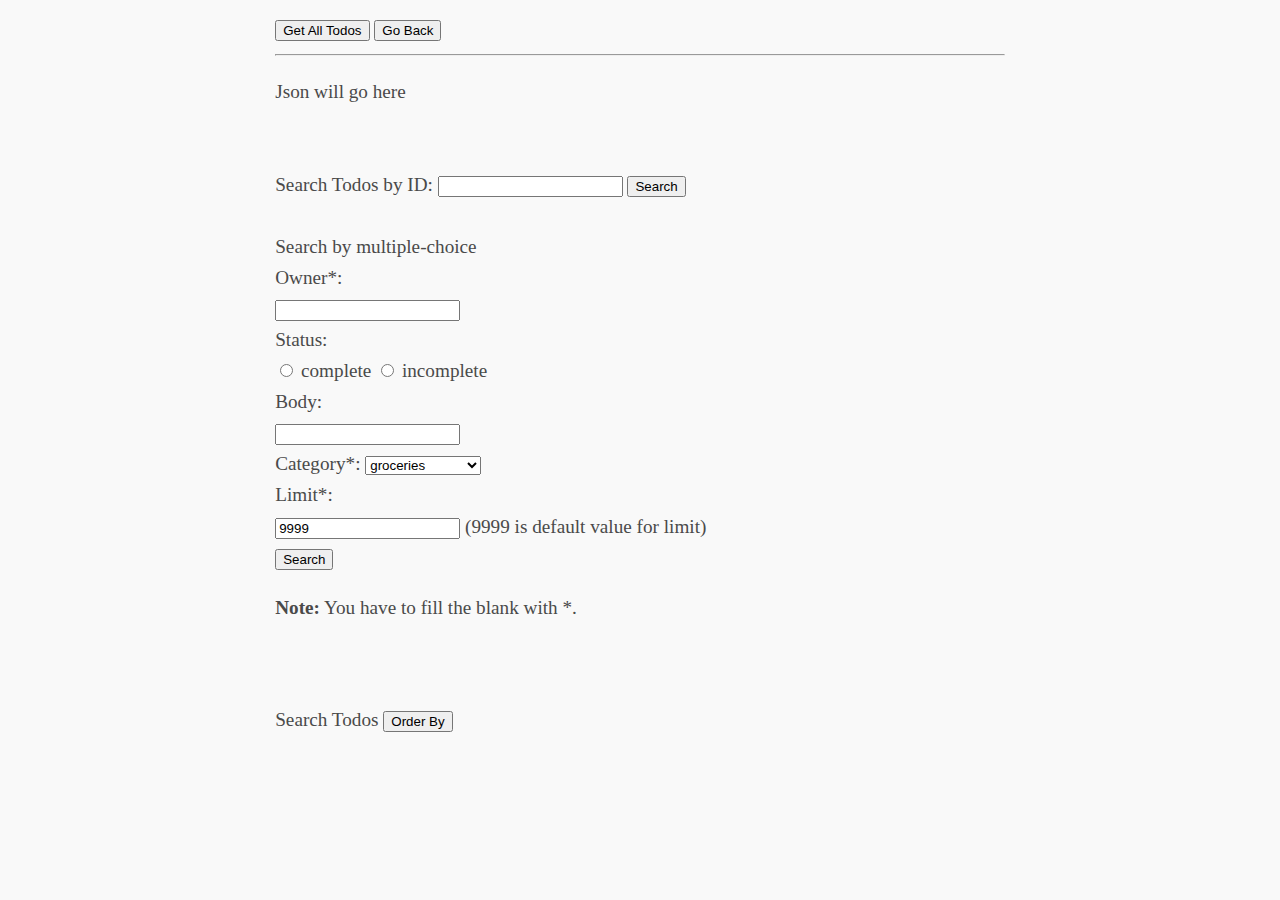
<file: src/main/resources/public/todos.html>
<!DOCTYPE html>
<html lang="en">
<head>
  <meta charset="UTF-8">
  <title>Todos</title>
  <link rel="stylesheet" type="text/css" href="css/todos.css">
  <script type="text/javascript" src="javascript/todos.js"> </script>
</head>
<body>
<button type="button" id="getAll">Get All Todos</button>
<button type="button" id="goBack">Go Back</button>

<hr/>

<div id="jsonDump" style="margin-top:20px"> Json will go here </div>
<br />
<br />
Search Todos by ID:
<input id="id" type= "text" name="id">
<button type="button" id="getTodosById"> Search </button>
<br />
<br />
Search by multiple-choice <br />
<form action="/api/todos">
  Owner*: <br />
  <input type= "text" name="owner"> <br />
  Status: <br />
  <input type= "radio" name="status" value="complete"> complete
  <input type= "radio" name="status" value="incomplete"> incomplete<br />
  Body: <br />
  <input type= "text" name="contains"> <br />
  Category*:
  <select name="category">
  <option value="groceries">groceries</option>
  <option value="homework">homework</option>
  <option value="software design">software design</option>
  <option value="video games">video games</option>
  </select> <br />
  Limit*: <br />
  <input type= "text" name="limit" value="9999"> (9999 is default value for limit) <br />
  <input type="submit" value="Search">
</form>
<p><b>Note:</b> You have to fill the blank with *.</p>
<br />
<br />
Search Todos
<div class="dropdown">
  <button class="dropbtn">Order By</button>
  <div class="dropdown-content">
    <a href="/api/todos?orderBy=owner">Owner</a>
    <a href="/api/todos?orderBy=status">Status</a>
    <a href="/api/todos?orderBy=body">Body</a>
    <a href="/api/todos?orderBy=category">Category</a>
  </div>
</div>

<script>
  window.onload = function() {
    console.log("The page is loaded now!");

    var element = document.getElementById('getAll');
    element.addEventListener("click", getAllTodos, true);

    element = document.getElementById('goBack');
    element.addEventListener("click", goAllBack, true);

    element = document.getElementById('getTodosById');
    element.addEventListener("click", getAllTodosById, true);
  }
</script>
</body>
</html>
</file>
<file: src/main/resources/public/css/todos.css>
body {
  font-size: 1.2rem;
  line-height: 1.618;
  max-width: 38em;
  margin: auto;
  color: #4a4a4a;
  background-color: #f9f9f9;
  padding: 13px;
}

.dropdown {
  position: relative;
  display: inline-block;
}

.dropdown-content {
  display: none;
  position: absolute;
  z-index: 1;
}

.dropdown-content a {
  display: block;
}

.dropdown:hover .dropdown-content {
  display: block;
}
</file>
